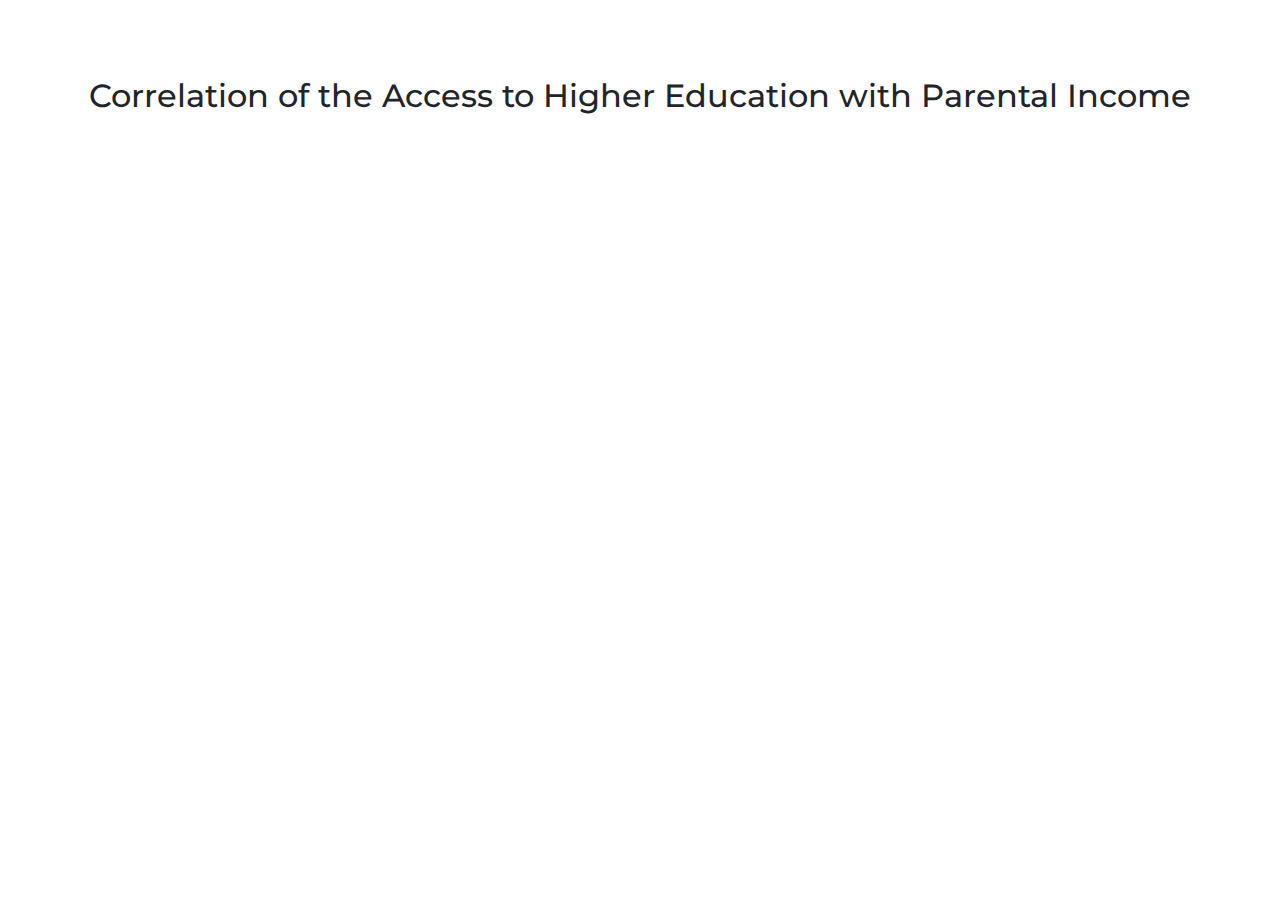
<file: HLS Seminar Part 2 – Solutions/index.html>
<!doctype html>
<html>
	<head>
		<meta charset="utf-8">
		<meta name="description" content="">
		<meta name="viewport" content="width=device-width, initial-scale=1">
		<title>HLS Seminar – Phyllis Zhang</title>

		<!-- Load CSS libraries -->
		<link rel="stylesheet" href="https://stackpath.bootstrapcdn.com/bootstrap/4.5.2/css/bootstrap.min.css" integrity="sha384-JcKb8q3iqJ61gNV9KGb8thSsNjpSL0n8PARn9HuZOnIxN0hoP+VmmDGMN5t9UJ0Z" crossorigin="anonymous">
		<link rel="stylesheet" href="css/style.css">
		<link href="https://fonts.googleapis.com/css2?family=Montserrat:wght@300&display=swap" rel="stylesheet">

	</head>
	<body>

		<div class="container-fluid" style="padding: 2rem">
			<h2>Correlation of the Access to Higher Education with Parental Income</h2>
		</div>
		<br/>
		<br/>
		<div class="container-fluid">
			<div class="row" style="height: 70vh">
				<div class="col-6">
					<div class="row justify-content-center" id="aggregate" style="height: 70%">
					</div>
				</div>
				<div class="col-6">
					<div class="row justify-content-center" id="tiered" style="height: 70%">
					</div>
				</div>
			</div>
		</div>

		<!-- Load JS libraries: jQuery, bootstrap, D3 -->
		<script src="https://code.jquery.com/jquery-3.5.1.slim.min.js" integrity="sha384-DfXdz2htPH0lsSSs5nCTpuj/zy4C+OGpamoFVy38MVBnE+IbbVYUew+OrCXaRkfj" crossorigin="anonymous"></script>
		<script src="https://cdn.jsdelivr.net/npm/popper.js@1.16.1/dist/umd/popper.min.js" integrity="sha384-9/reFTGAW83EW2RDu2S0VKaIzap3H66lZH81PoYlFhbGU+6BZp6G7niu735Sk7lN" crossorigin="anonymous"></script>
		<script src="https://stackpath.bootstrapcdn.com/bootstrap/4.5.2/js/bootstrap.min.js" integrity="sha384-B4gt1jrGC7Jh4AgTPSdUtOBvfO8shuf57BaghqFfPlYxofvL8/KUEfYiJOMMV+rV" crossorigin="anonymous"></script>

		<!-- d3 -->
		<script src="https://d3js.org/d3.v6.min.js"></script>

		<!-- own js files -->
		<script src="js/main.js"></script>

	</body>
</html>
</file>
<file: HLS Seminar Part 2 – Solutions/css/style.css>
body{
  font-family: 'Montserrat', sans-serif;
  text-align: center;
  padding: 5vh;
  overflow: hidden;
}
</file>
